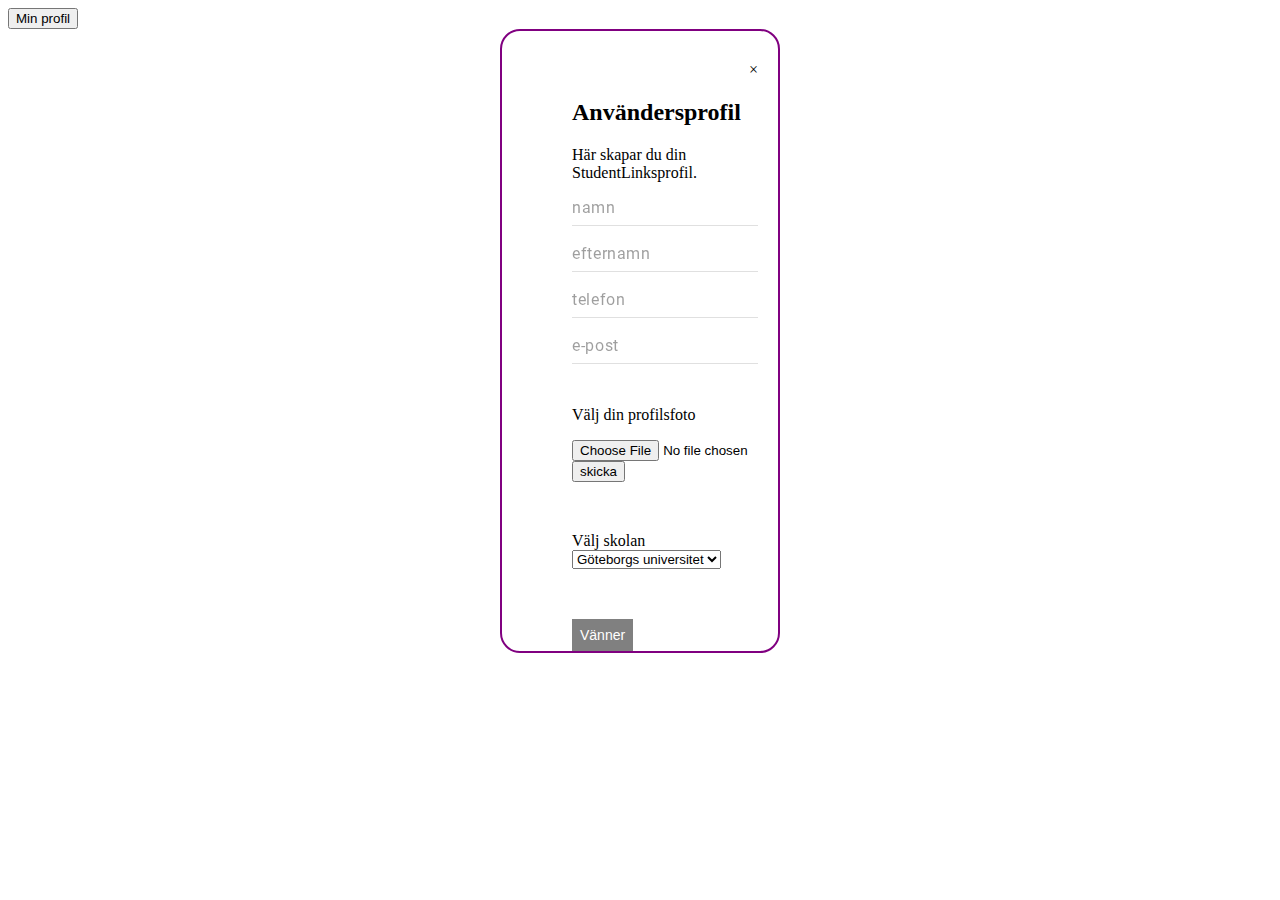
<file: frontpage/profile_demo.html>
<!DOCTYPE html>
<html lang="sv-SE">

<head>
  <meta charset="utf-8">
  <meta name="viewport" content="initial-scale=1, width=device-width">
  <title>profil</title>

  <script src="material-components-web/material-components-web.js"></script>
  <script src="profil.js"></script>	
  <link href="material-components-web/material-components-web.css" rel="stylesheet">
  <link href="material-components-web/material-components-web-extra.css" rel="stylesheet">
  <link rel="stylesheet" href="https://cdnjs.cloudflare.com/ajax/libs/font-awesome/4.7.0/css/font-awesome.min.css">
  <link href="profil.css" rel="stylesheet">
  

</head>

<body>
  <button id="myBtn">Min profil</button>
  <div id="myPop" class="pop">
    <div class="pop-content">
      <div class="pop-header">
        <span class="close">&times;</span><br>
        <h2>Användersprofil</h2>
      </div>
      <p>Här skapar du din StudentLinksprofil.</p>
      <form id="form" action="shop.html" method="post">
        <div class="mdc-textfield">
          <input type="text" id="my-textfield" placeholder="namn" class="mdc-textfield__input"><br>
          <label class="mdc-textfield__label" for="my-textfield"></label><br>
          <input type="text" id="my-textfield" placeholder="efternamn" class="mdc-textfield__input"><br>
          <label class="mdc-textfield__label" for="my-textfield"></label><br>
          <input type="text" placeholder="telefon" id="my-textfield" class="mdc-textfield__input"><br>
          <label class="mdc-textfield__label" for="my-textfield"></label><br>
          <input type="text" placeholder="e-post" id="my-textfield" class="mdc-textfield__input"><br>
          <label class="mdc-textfield__label" for="my-textfield"></label><br>
        </div>
        <div id="foto">
          <p>Välj din profilsfoto</p>
          <input type="file" id="loadimg">
          <button type="button" id="skicka">skicka</button>
        </div>

        <div id="skolan">Välj skolan
          <select>
        <option value="volvo">Göteborgs universitet</option>
        <option value="saab">Chalmers</option>
        <option value="opel">IT Högskolan </option>
        <option value="audi">Salghrenska insitutet</option>
      </select><br>
        </div>
        <div id="van">
          <div class="dropdown">
            <button class="dropbtn">Vänner</button>
            <div class="dropdown-content">
              <a href="#">Adam Svensson</a>
              <a href="#">Annika Lindquist</a>
              <a href="#">Ove Karlsson</a>
            </div>
            <div id="new_friend">Tilläg ny vän
              <div class="mdc-textfield">
                <input type="text" placeholder="name och efternamn" id="my-textfield" class="mdc-textfield__input">
                <label class="mdc-textfield__label" for="my-textfield"></label>
              </div>
              <button type="button" id="add">add</button></div>
          </div>
        </div>
        <div id="intressen">
          <p>Ge en beskrivning av dina intressen</p>
          <textarea name="message" rows="6" cols="63"></textarea>
        </div><br>
        <button type="button" id="spara">Spara</button>
      </form>
    </div>

  </div>
</body>

</html>
</file>
<file: frontpage/material-components-web/material-components-web-extra.css>
@font-face {
  font-family: 'Material Icons';
  font-style: normal;
  font-weight: 400;
  src: url(MaterialIcons-Regular.eot); /* For IE6-8 */
  src: local('Material Icons'),
    local('MaterialIcons-Regular'),
    url(MaterialIcons-Regular.woff2) format('woff2'),
    url(MaterialIcons-Regular.woff) format('woff'),
    url(MaterialIcons-Regular.ttf) format('truetype');
}

.material-icons {
  font-family: 'Material Icons';
  font-weight: normal;
  font-style: normal;
  font-size: 24px;  /* Preferred icon size */
  display: inline-block;
  line-height: 1;
  text-transform: none;
  letter-spacing: normal;
  word-wrap: normal;
  white-space: nowrap;
  direction: ltr;

  /* Support for all WebKit browsers. */
  -webkit-font-smoothing: antialiased;
  /* Support for Safari and Chrome. */
  text-rendering: optimizeLegibility;

  /* Support for Firefox. */
  -moz-osx-font-smoothing: grayscale;

  /* Support for IE. */
  font-feature-settings: 'liga';
}

/* Rules for sizing the icon. */
.material-icons.md-18 { font-size: 18px; }
.material-icons.md-24 { font-size: 24px; }
.material-icons.md-36 { font-size: 36px; }
.material-icons.md-48 { font-size: 48px; }

/* Rules for using icons as black on a light background. */
.material-icons.md-dark { color: rgba(0, 0, 0, 0.54); }
.material-icons.md-dark.md-inactive { color: rgba(0, 0, 0, 0.26); }

/* Rules for using icons as white on a dark background. */
.material-icons.md-light { color: rgba(255, 255, 255, 1); }
.material-icons.md-light.md-inactive { color: rgba(255, 255, 255, 0.3); }

@font-face {
    font-family: Roboto;
    src: url('Roboto-Regular.ttf') format('truetype');
}
</file>
<file: frontpage/profil.css>
#myPop {
  position: absolute;
  right: 500px;
  left: 500px;
  border: 2px solid purple;
  padding: 30px 20px 30px 70px;
  border-radius: 20px;
  height: 35em;
  overflow-x: hidden;
  overflow-x: hidden;
  scroll-behavior: auto;
}

.close {
  float: right;
}

.dropbtn {
  background-color: grey;
  color: white;
  padding: 8px;
  font-size: 14px;
  border: none;
  cursor: pointer;
}

.dropdown {
  position: relative;
  display: inline-block;
}

.dropdown-content {
  display: none;
  position: absolute;
  background-color: grey;
  min-width: 160px;
}

.dropdown-content a {
  color: black;
  padding: 10px 10px;
  text-decoration: none;
  display: block;
}

.dropdown-content a:hover {
  background-color: #eded07;
}

.dropdown:hover .dropdown-content {
  display: block;
}

.dropdown:hover .dropbtn {
  background-color: #0d375b;
}

#new_friend {
  display: inline-block;
}

#add {
  display: inline-block;
}

#intressen, #skolan, #van {
  margin-top: 50px;
}
</file>
